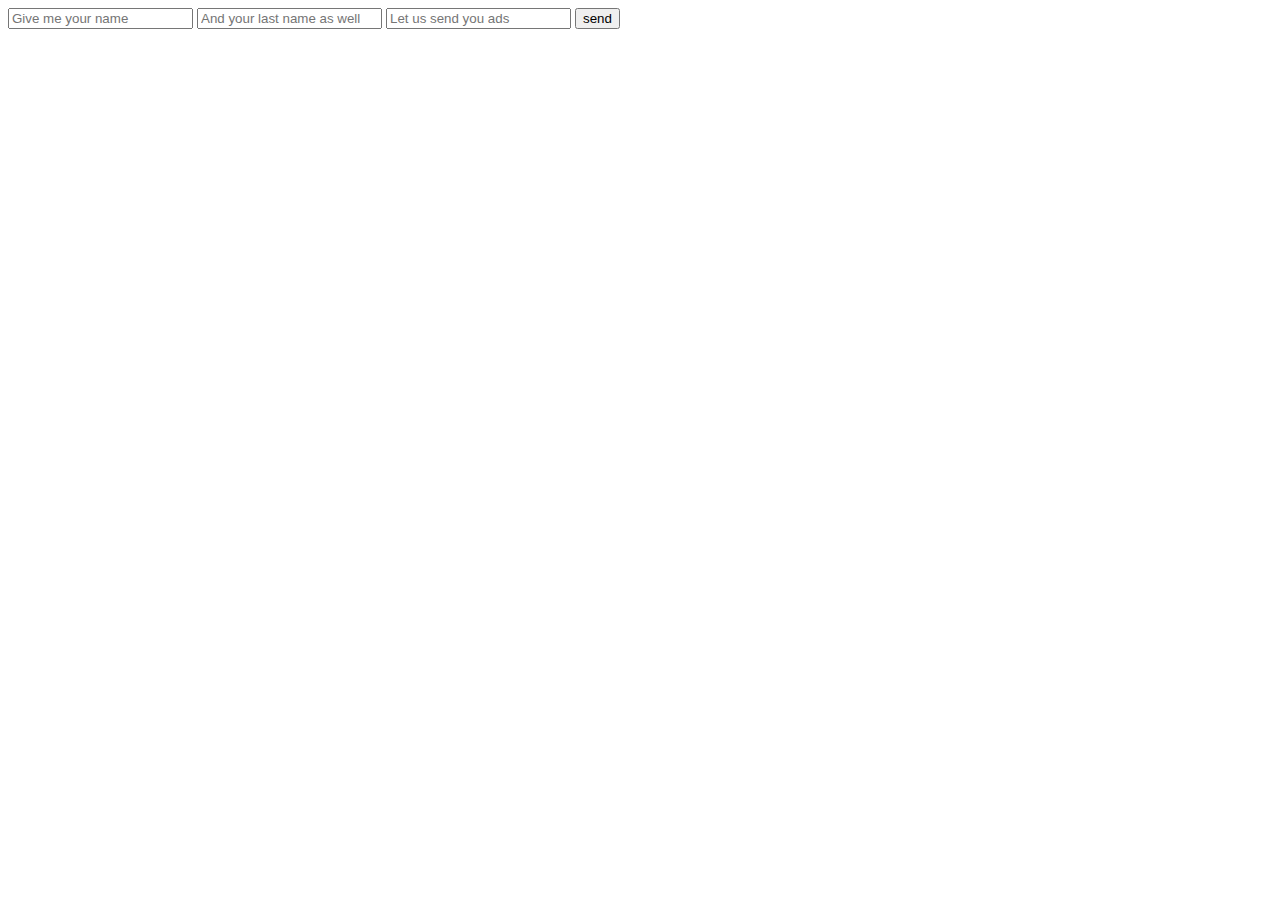
<file: index.html>
<!DOCTYPE html>
<html lang="en">
<head>
    <meta charset="UTF-8">
    <meta name="viewport" content="width=device-width, initial-scale=1.0">
    <title>BookShelf</title>
</head>
<body>
    
    <form onsubmit="return false;">
        <input placeholder="Give me your name" type="text" id="user-input-name">
        <input placeholder="And your last name as well" type="text" id="user-input-lastname">
        <input placeholder="Let us send you ads" type="text" id="user-input-email">
        <button onclick="getInput()">send</button>
    </form>



</body>


<script src="https://ajax.googleapis.com/ajax/libs/jquery/3.2.1/jquery.min.js"></script>
<script type="text/javascript" src="getDatabase.js"></script>
<script type="text/javascript" src="postUser.js"></script>
<script type="text/javascript" src="postBooks.js"></script>

</html>
</file>
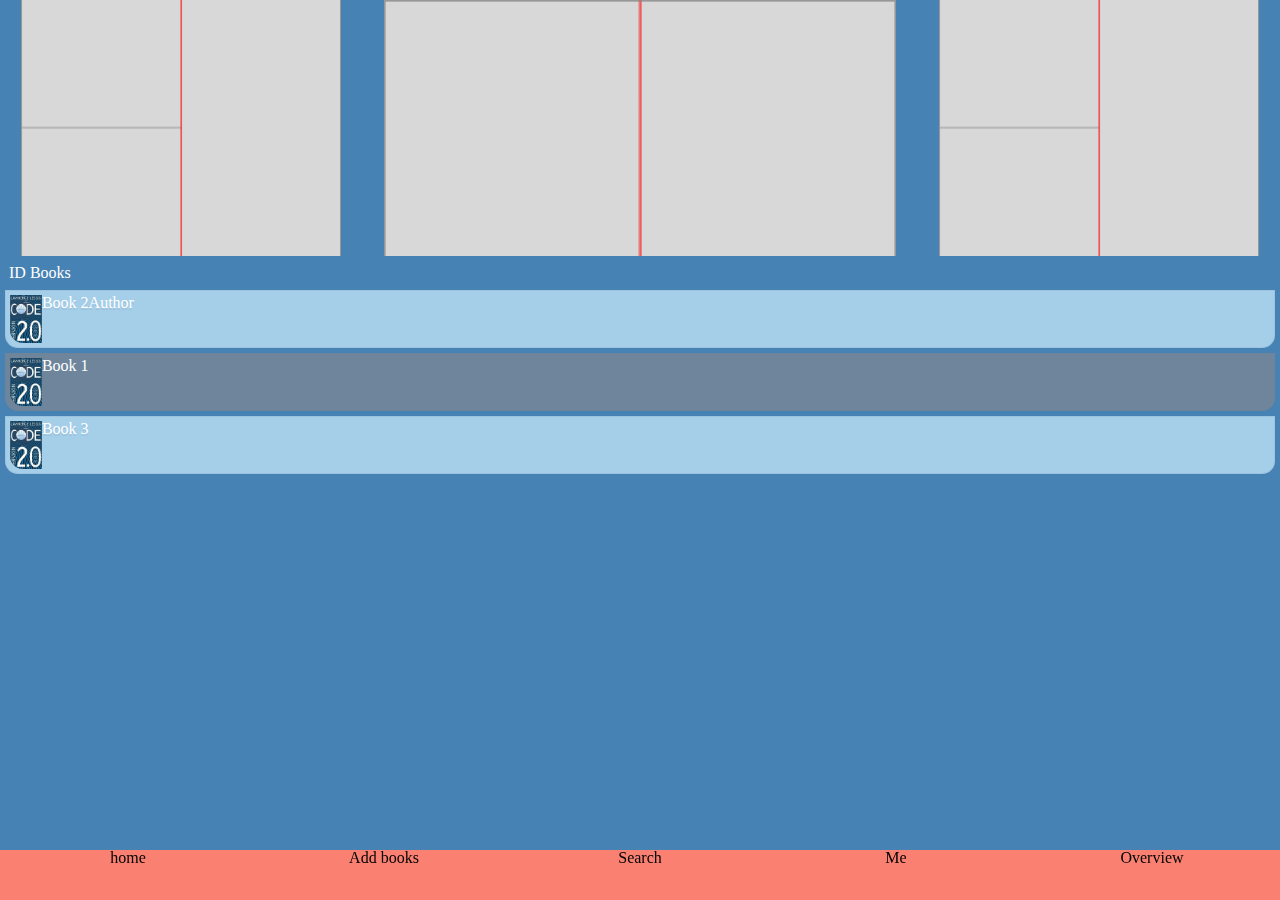
<file: frontend/index.html>
<!DOCTYPE html>
<html lang="en">
<head>
    <meta charset="UTF-8">
    <meta name="viewport" content="width=device-width, initial-scale=1.0">
    <title>bookshelf</title>
    <link rel="stylesheet" href="styles/reset.css">    
    <link rel="stylesheet" href="styles/main.css">
</head>


<body>

    <header>
            <div class="left-book">
                 <img src="images/protobook.jpg" alt="Elon Musk bookcover">         
            </div>
            <div class="center-book">
                <img src="images/protobook.jpg" alt="Bookcover">    
            </div>
            <div class="right-book"> 
                <img src="images/protobook.jpg" alt="Elon Musk bookcover">
            </div>                 
    </header>


    <main>
       <!-- <section class="recently-added-books">
            <h2 style="font-size:5vw">Recently added books</h2>
            <div class="item">Book 1</div>
            <div class="item">Book 2</div>
            <div class="item">Book 3</div>
            <div class="item">Book 4</div>
            <div class="item">Book 5</div>
            <div class="item">Book 6</div>
        </section>
    -->

        <ul class="ID">
            <li class="headline"><h3>ID Books</h3></li>

            <li class="item">
                <img src="images/Code20.jpg" alt="Bookcover">
                <h5>Book 2</h5>
                <h4>Author</h4>                 
            </li>

            <li class="item">
                <img src="images/Code20.jpg" alt="Bookcover">
                <h5>Book 1</h5>                 
            </li>

            <li class="item">
                <img src="images/Code20.jpg" alt="Bookcover">
                <h5>Book 3</h5>                 
            </li>



            
        </ul>

      <!-- <section class="SE">
            <h2 style="font-size:5vw">SE books</h2>
            <div class="item">Book 1</div>
            <div class="item">Book 2</div>
            <div class="item">Book 3</div>
            <div class="item">Book 4</div>
            <div class="item">Book 5</div>
            <div class="item">Book 6</div>
        </section> 
    -->

    
            <div class="enditem"></div>

    </main>
    <nav>
        <ul>
            <li>
                <h5>home</h5>
            </li>
            <li>Add books</li>
            <li>Search</li>
            <li>Me</li>
            <li>Overview</li>
        </ul>
    </nav>

</body>
</html>
</file>
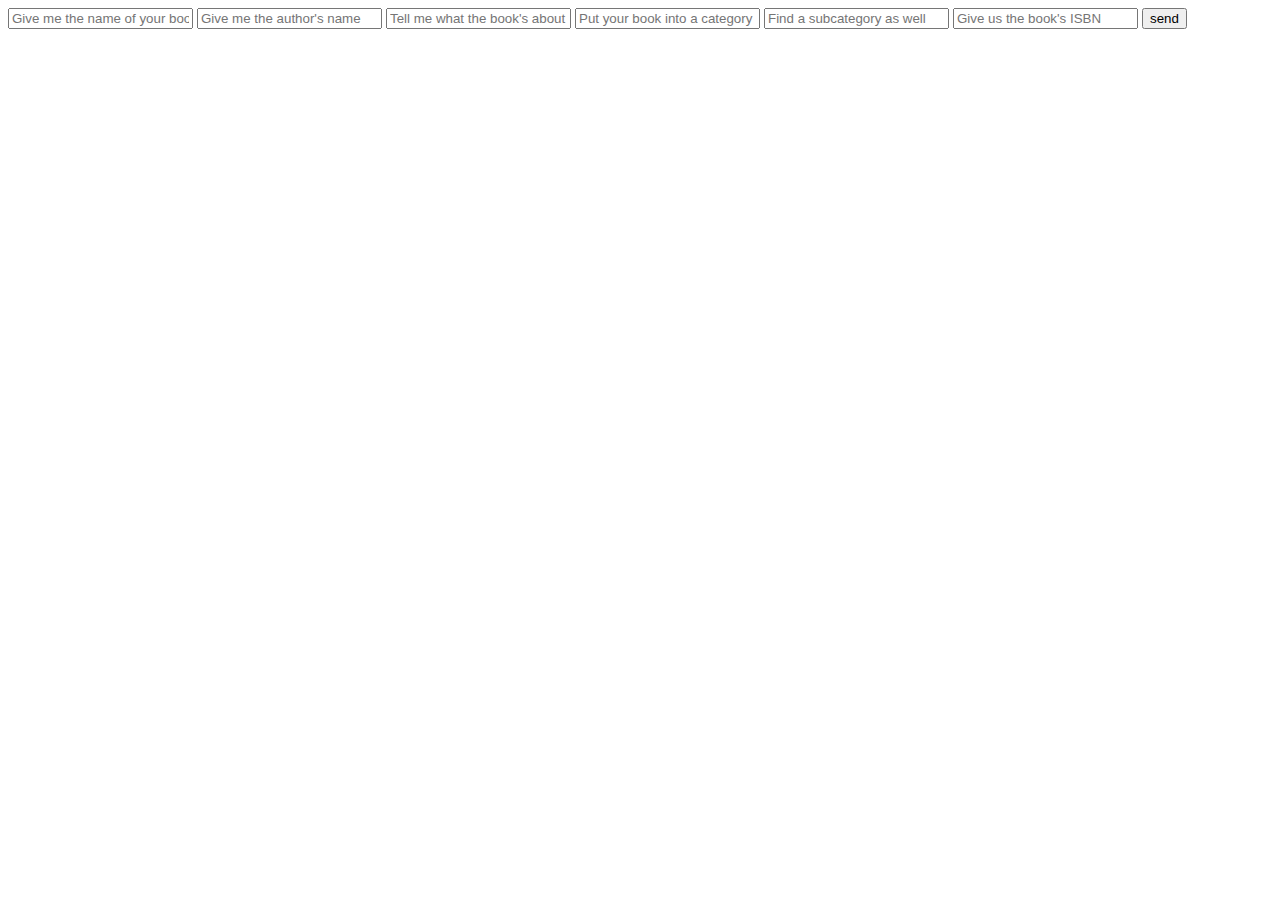
<file: landing.html>
<!DOCTYPE html>
<html lang="en">
<head>
    <meta charset="UTF-8">
    <meta name="viewport" content="width=device-width, initial-scale=1.0">
    <title>Document</title>
</head>


<body>

    <form onsubmit="return false;">
        <input placeholder="Give me the name of your book" type="text" id="user-input-book-name">
        <input placeholder="Give me the author's name" type="text" id="user-input-book-author">
        <input placeholder="Tell me what the book's about" type="text" id="user-input-book-description">
        <input placeholder="Put your book into a category" type="text" id="user-input-book-category">
        <input placeholder="Find a subcategory as well" type="text" id="user-input-book-subcategory">
        <input placeholder="Give us the book's ISBN" type="text" id="user-input-book-isbn">
        <button onclick="getBookInput()">send</button>
    </form>

</body>


<script src="https://ajax.googleapis.com/ajax/libs/jquery/3.2.1/jquery.min.js"></script>
<script type="text/javascript" src="getDatabase.js"></script>
<script type="text/javascript" src="postUser.js"></script>
<script type="text/javascript" src="postBooks.js"></script>


</html>
</file>
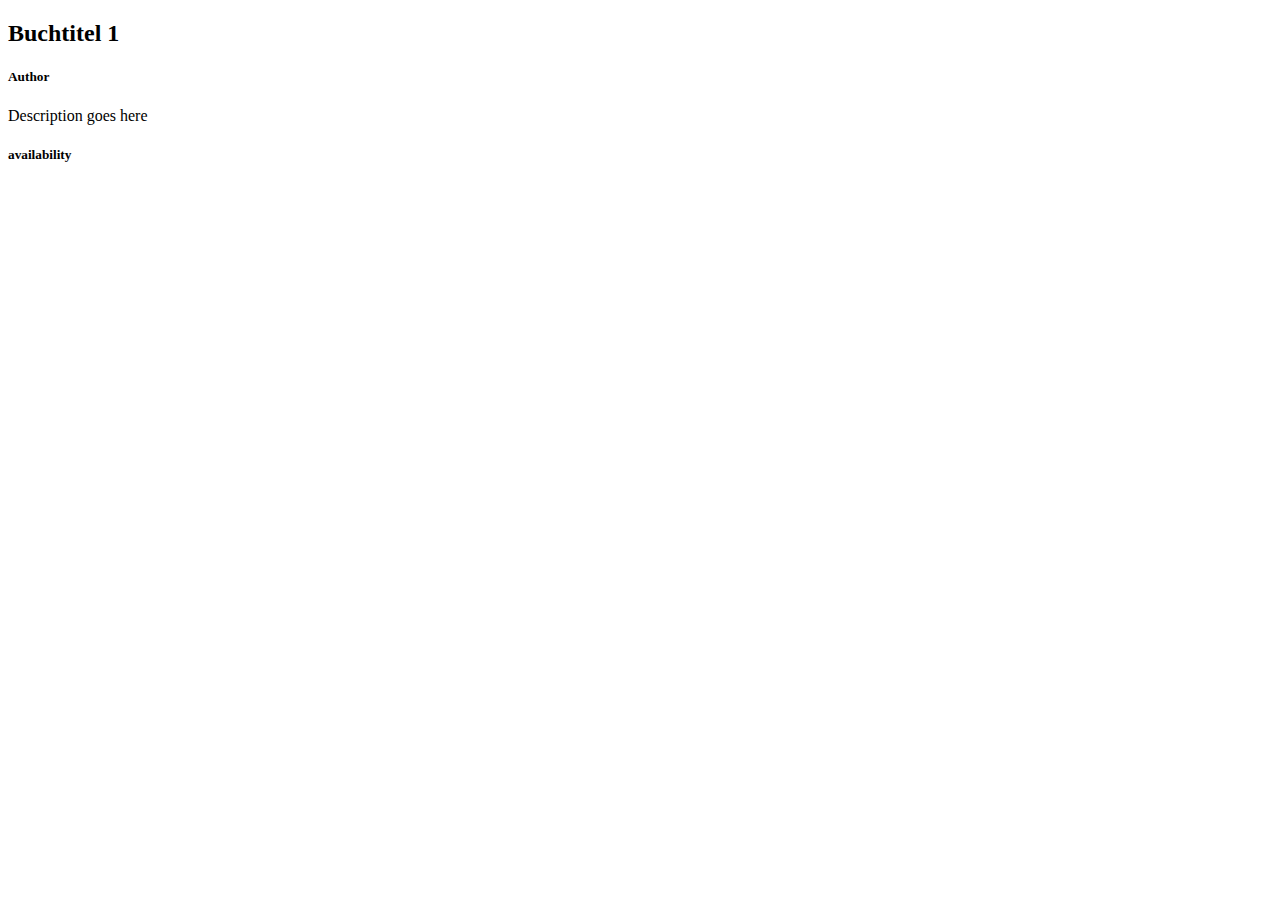
<file: listbooks.html>
<!DOCTYPE html>
<html lang="en">
<head>
    <meta charset="UTF-8">
    <meta name="viewport" content="width=device-width, initial-scale=1.0">
    <title>BookShelf</title>
</head>
<body>
    
    <section class="book-list-item">
        
        <h2>Buchtitel 1</h2>
        <h5>Author</h5>
        <p>Description goes here</p>
        <h5>availability</h5>




    </section>

</body>


<script src="https://ajax.googleapis.com/ajax/libs/jquery/3.2.1/jquery.min.js"></script>
<script type="text/javascript" src="getDatabase.js"></script>
<script type="text/javascript" src="globalFunctions.js"></script>
<script type="text/javascript" src="postUser.js"></script>
<script type="text/javascript" src="postBooks.js"></script>

</html>
</file>
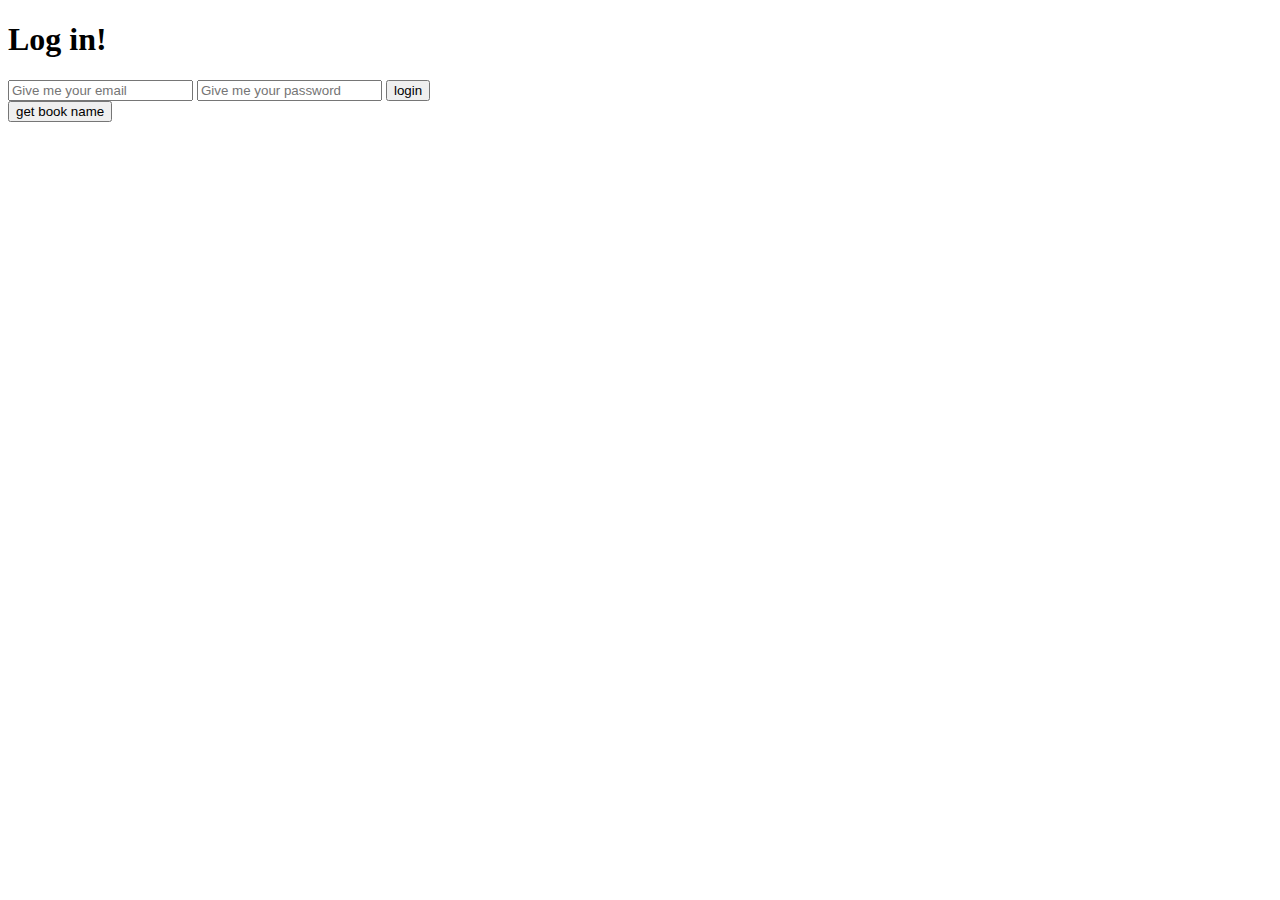
<file: login.html>
<!DOCTYPE html>
<html lang="en">
<head>
    <meta charset="UTF-8">
    <meta name="viewport" content="width=device-width, initial-scale=1.0">
    <title>BookShelf Login</title>
</head>
<body>

    <section id="form-stage">

        <h1>Log in!</h1>
        
            <form onsubmit="return false;">
                <input placeholder="Give me your email" type="text" id="user-input-email">
                <input placeholder="Give me your password" type="password" id="user-input-password">
                <button onclick="getLogin()">login</button>
            </form>

            <button onclick="listBooks()">get book name</button>

    </section>

<section id="book-listing">



</section>


</body>


<script src="https://ajax.googleapis.com/ajax/libs/jquery/3.2.1/jquery.min.js"></script>
<script type="text/javascript" src="getDatabase.js"></script>
<script type="text/javascript" src="globalFunctions.js"></script>
<script type="text/javascript" src="login.js"></script>
<script type="text/javascript" src="postUser.js"></script>
<script type="text/javascript" src="postBooks.js"></script>

</html>
</file>
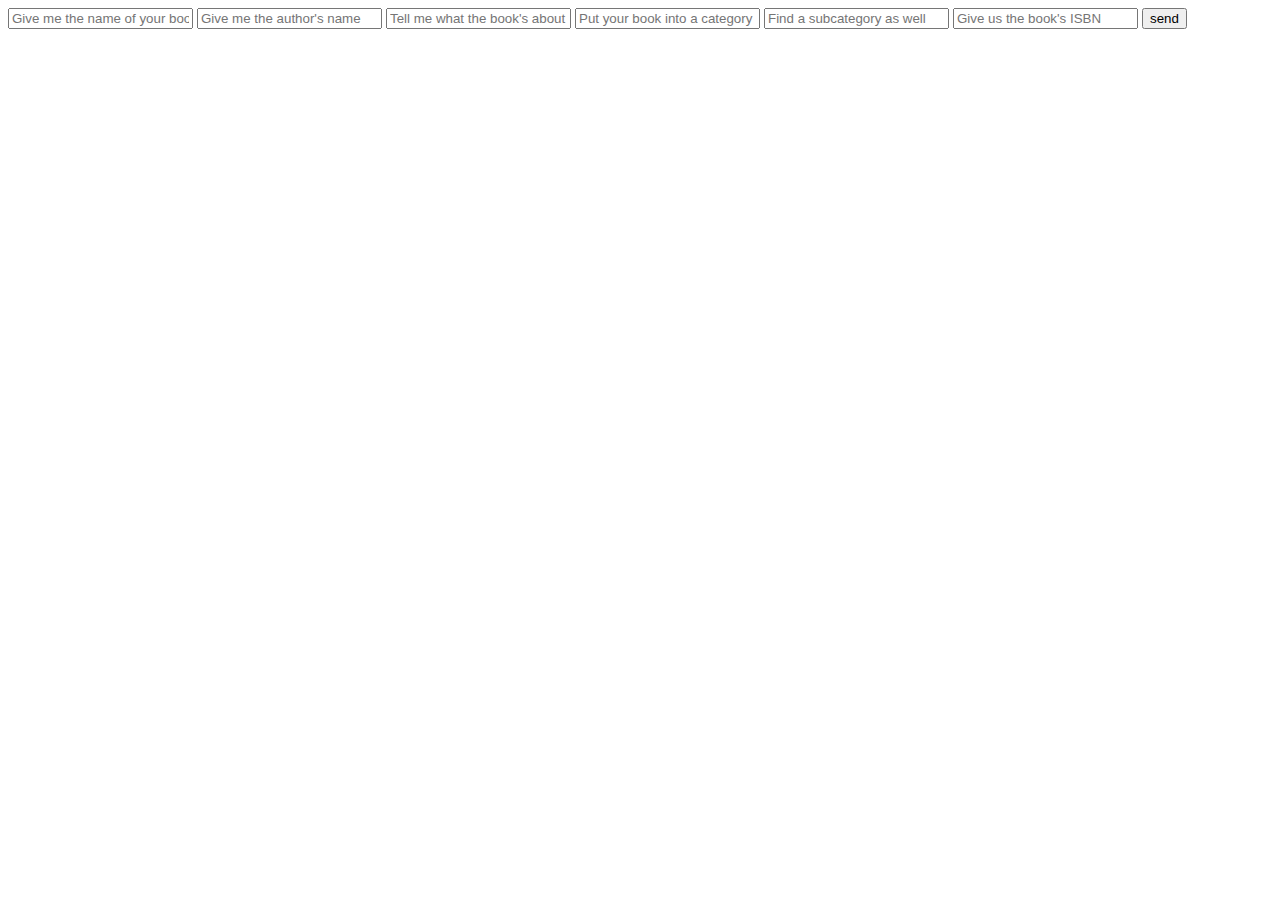
<file: postBook.html>
<!DOCTYPE html>
<html lang="en">
<head>
    <meta charset="UTF-8">
    <meta name="viewport" content="width=device-width, initial-scale=1.0">
    <title>Document</title>
</head>


<body>

    <form onsubmit="return false;">
        <input placeholder="Give me the name of your book" type="text" id="user-input-book-name">
        <input placeholder="Give me the author's name" type="text" id="user-input-book-author">
        <input placeholder="Tell me what the book's about" type="text" id="user-input-book-description">
        <input placeholder="Put your book into a category" type="text" id="user-input-book-category">
        <input placeholder="Find a subcategory as well" type="text" id="user-input-book-subcategory">
        <input placeholder="Give us the book's ISBN" type="text" id="user-input-book-isbn">
        <button onclick="getBook()">send</button>
    </form>

</body>


<script src="https://ajax.googleapis.com/ajax/libs/jquery/3.2.1/jquery.min.js"></script>
<script type="text/javascript" src="getDatabase.js"></script>
<script type="text/javascript" src="globalFunctions.js"></script>
<script type="text/javascript" src="postUser.js"></script>
<script type="text/javascript" src="postBooks.js"></script>


</html>
</file>
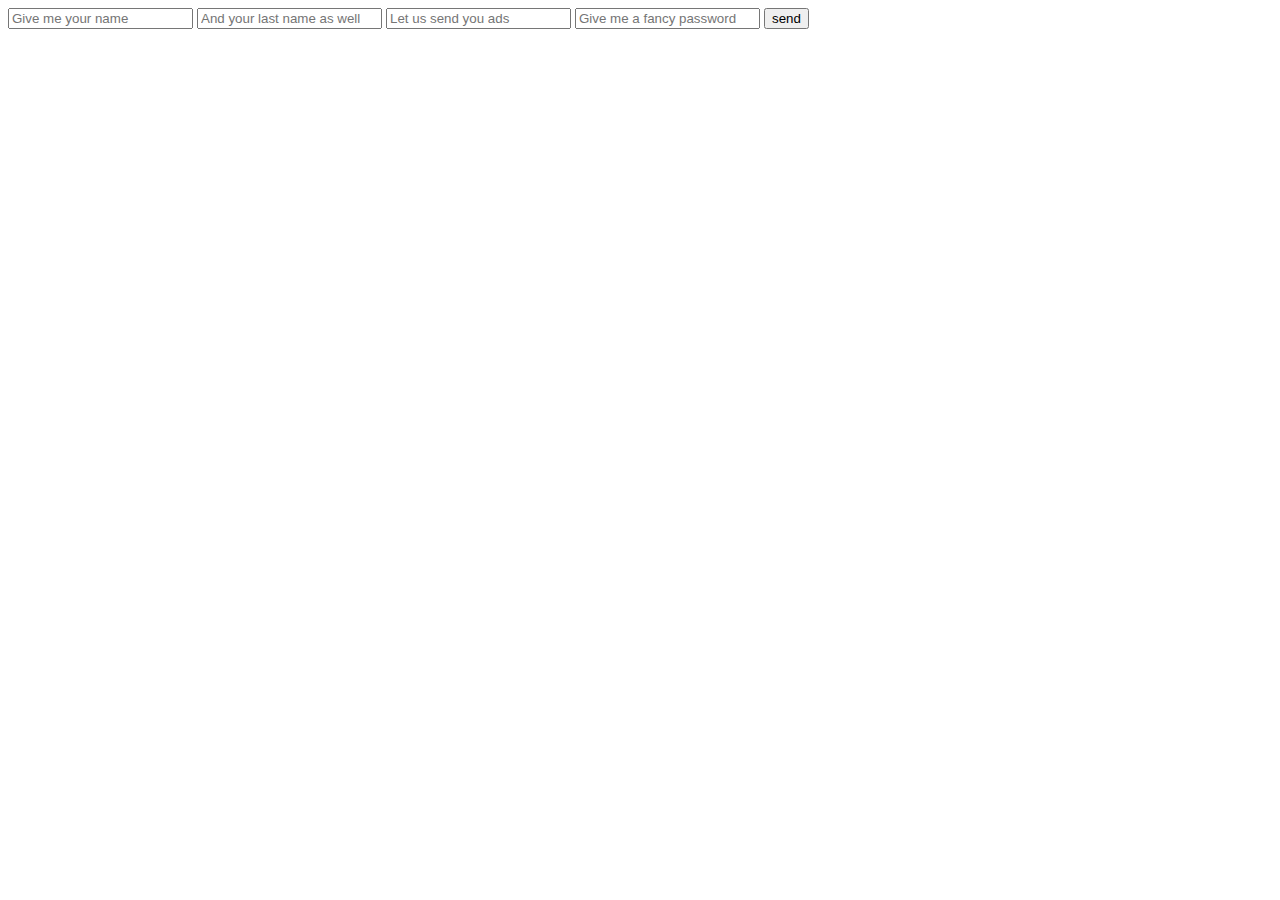
<file: register.html>
<!DOCTYPE html>
<html lang="en">
<head>
    <meta charset="UTF-8">
    <meta name="viewport" content="width=device-width, initial-scale=1.0">
    <title>BookShelf</title>
</head>
<body>
    
    <form onsubmit="return false;">
        <input placeholder="Give me your name" type="text" id="user-input-name">
        <input placeholder="And your last name as well" type="text" id="user-input-lastname">
        <input placeholder="Let us send you ads" type="text" id="user-input-email">
        <input placeholder="Give me a fancy password" type="password" id="user-input-password">        
        <button onclick="getRegister()">send</button>
    </form>



</body>


<script src="https://ajax.googleapis.com/ajax/libs/jquery/3.2.1/jquery.min.js"></script>
<script type="text/javascript" src="getDatabase.js"></script>
<script type="text/javascript" src="globalFunctions.js"></script>
<script type="text/javascript" src="postUser.js"></script>
<script type="text/javascript" src="postBooks.js"></script>

</html>
</file>
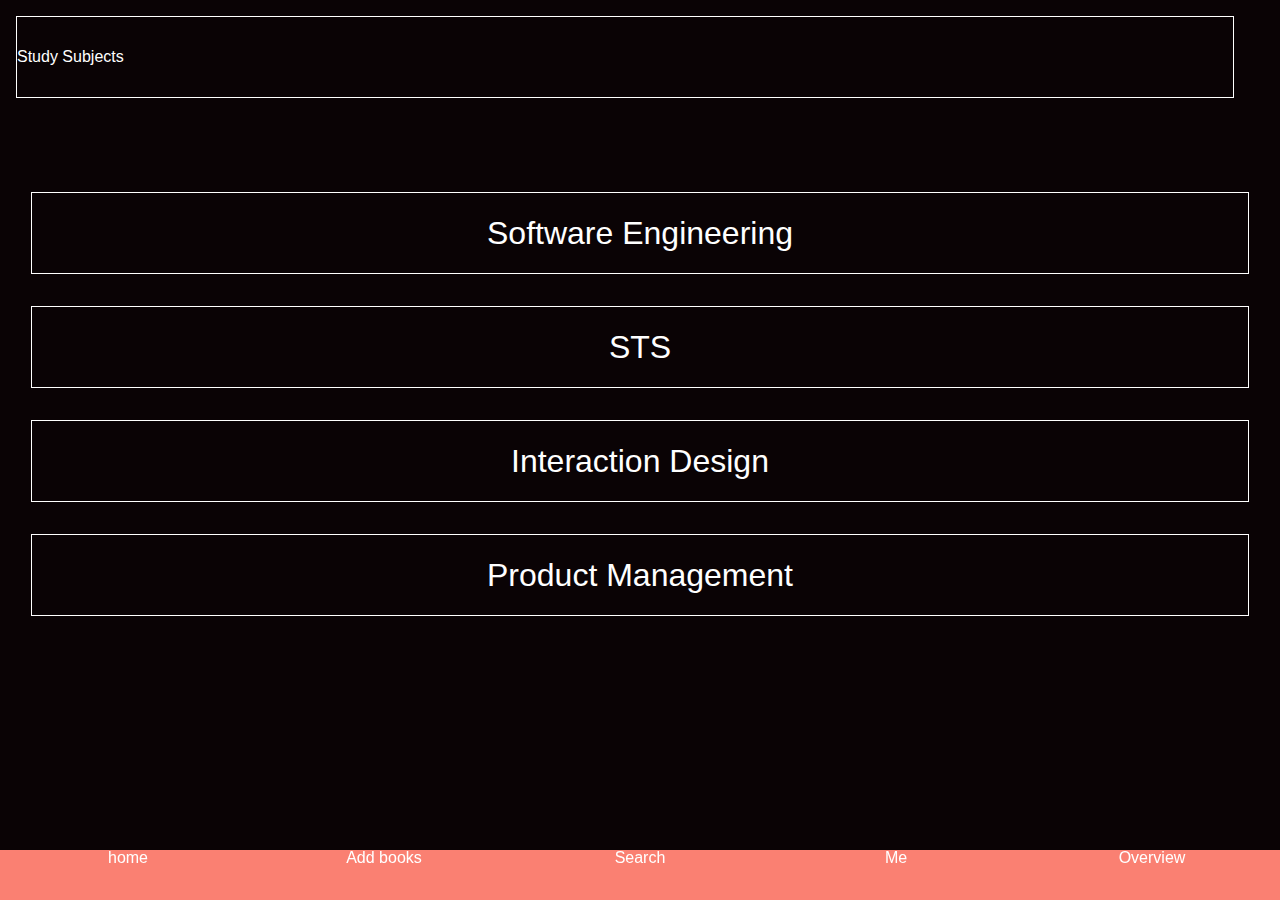
<file: frontend/bookpage.html>
<!DOCTYPE html>
<html lang="en">
<head>
    <meta charset="UTF-8">
    <meta name="viewport" content="width=device-width, initial-scale=1.0">
    <title>bookpage</title>
    <link rel="stylesheet" href="styles/reset.css">    
    <link rel="stylesheet" href="styles/bookpage.css">
</head>

<body>

<header>
    <div>
    <h4 class="header">Study Subjects</h4>
    </div>
</header>

<main>
    <div>
        <h3>Software Engineering</h3>
    </div>
    <div>
        <h3>STS</h3>
    </div>
    <div>
        <h3>Interaction Design</h3>
    </div>
    <div>
        <h3>Product Management</h3>
    </div>
</main>

<nav>
        <ul>
            <li>
            home
            </li>
            <li>Add books</li>
            <li>Search</li>
            <li>Me</li>
            <li>Overview</li>
        </ul>     
    </nav>

</body>
</html>
</file>
<file: frontend/styles/main.css>
html{
    height: 100%;
  }
  body {
    height: 100%;
    background-color: steelblue;
  }

header {
    background-color: steelblue;
    height: 16rem;
    width: 100%;
    overflow: hidden;
    display: flex;
    justify-content: space-around;
    
}

    .left-book, .center-book, .right-book {
        display: flex;
        align-items: center;

    }

     .left-book,
     .right-book {
        width: 25%;
    }

    .center-book {
        width: 40%;

    }

    .left-book img {
        width: 100%;
    }

    .center-book img {
        width: 100%;
        margin: auto;  
    }

    .right-book img {
    width: 100%;       
    }


main {
    background-color:steelblue ;
}

main ul {
    color: black;
    text-shadow: 0 2px 0 rgba(110,133,156,0.18);
    border-radius: 0.3em;
    background-color: steelblue;
}
     main li {
        display: flex;
        color: #fff;
        text-shadow: 0 2px 0 rgba(110,133,156,0.18);
        padding: 0.25em;
        background: #6e859c;
        border: solid 1px rgba(110,133,156,0.15);
        border-radius: 0 0 0.8em 0.8em;
        margin: 5px;
    }

main li img {
    height: 3rem;
    border-radius: 0 0 0 0.8em ;
}

    .item:nth-child(even) {
            background: #a5cee9;
    }

    main .headline {
        height: 1rem;
        background: steelblue;
        border: 0;
        border-radius: 0;
        

    }

    main .enditem {
        display: grid;
        grid-template-rows:75px;
        grid-template-columns: 1fr;
    }

 

    
nav {
    background-color: salmon;
    position: fixed;
   bottom: 0;
   width: 100%;

}
   nav ul {    display: grid;
        grid-template-columns: repeat(5, 1fr);
        grid-template-rows: 50px;
        text-align: center;   
    }
</file>
<file: frontend/styles/bookpage.css>
body{
    width: 100%;
    background-color: rgb(10, 3, 5);
    font-family: Helvetica, sans-serif;
    color: rgb(255, 255, 255);
}

header{
    height: 10rem;
    background-color: rgb(10, 3, 5);

}

main{
    
    display: flex;
    flex-direction: column;
    justify-content: center;
    align-items: center;
}

div {
    width: 95%; 
    height: 5rem;
    border: 1px solid rgb(255, 255, 255);
    margin: 1rem;
    display: flex;
    align-items: center;
    
}

h3{
    text-align: center;
    font-size: 2rem;
    width: 100%;
}

nav {
    background-color: salmon;
    position: fixed;
   bottom: 0;
   width: 100%;

}
   nav ul{    display: grid;
        grid-template-columns: repeat(5, 1fr);
        grid-template-rows: 50px;
        text-align: center;   
    }
</file>
